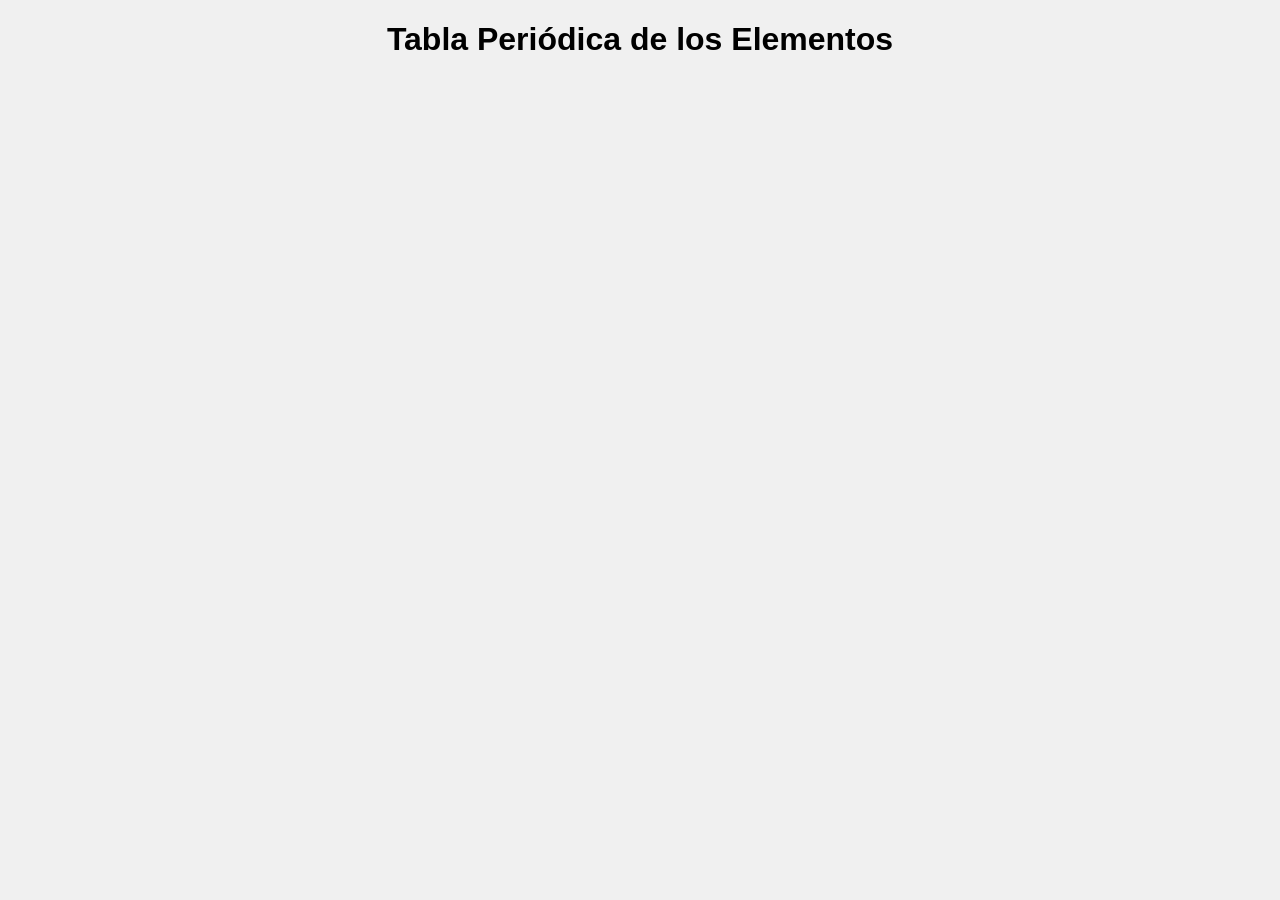
<file: index1.html>
<!DOCTYPE html>
<html lang="es">
<head>
    <meta charset="UTF-8" />
    <meta name="viewport" content="width=device-width, initial-scale=1" />
    <title>Tabla Periódica</title>
    <link rel="stylesheet" href="style.css" />
</head>
<body>
    <h1>Tabla Periódica de los Elementos</h1>
    <div id="tabla-periodica"></div>

    <script src="script.js"></script>
</body>
</html>
</file>
<file: style.css>
body {
    font-family: Arial, sans-serif;
    margin: 20px;
    background-color: #f0f0f0;
    text-align: center;
}

h1 {
    margin-bottom: 20px;
}

#tabla-periodica {
    display: grid;
    grid-template-columns: repeat(18, 60px);
    grid-gap: 5px;
    justify-content: center;
}

.elemento {
    border: 1px solid #333;
    border-radius: 5px;
    background-color: white;
    padding: 5px;
    box-sizing: border-box;
    cursor: pointer;
    user-select: none;
    transition: background-color 0.3s;
}

.elemento:hover {
    background-color: #e0e0e0;
}

.simbolo {
    font-size: 20px;
    font-weight: bold;
}

.numero {
    font-size: 12px;
    text-align: left;
}

.nombre {
    font-size: 12px;
    text-align: center;
}

.masa {
    font-size: 10px;
    text-align: right;
    color: #555;
}
</file>
